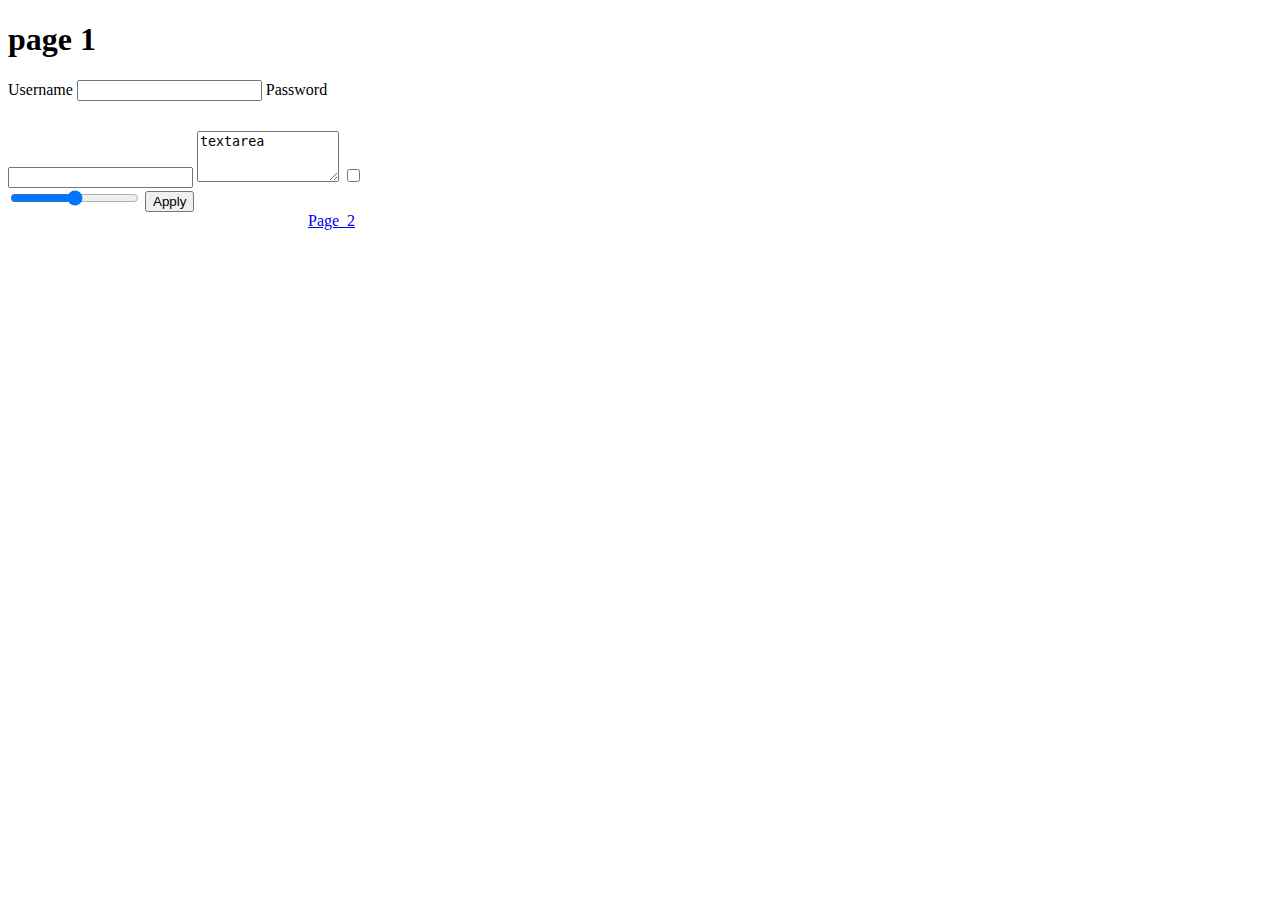
<file: l_3/page_1.html>
<!DOCTYPE html>
<html lang="en">
<head>
    <meta charset="utf-8">
    <meta name="viewport" content="width=device-width, initial-scale=1">
    <title>document_1</title>
    <link href="https://cdn.jsdelivr.net/npm/bootstrap@5.3.0/dist/css/bootstrap.min.css" rel="stylesheet" integrity="sha384-9ndCyUaIbzAi2FUVXJi0CjmCapSmO7SnpJef0486qhLnuZ2cdeRhO02iuK6FUUVM" crossorigin="anonymous">
    <link rel="stylesheet" href="style.css">
</head>
<body>
    <h1 class="display-1">page 1</h1>
    <div class="container" style="max-width: 400px;">
    
    <form action="">
        <label for="username">Username</label>
        <input id="username" class="form-control form-control-lg" type="text">
        <label for="">Password</label>
        <input class="form-control form-control-sm" type="password">
        <textarea class="ta"  cols="15" rows="3">textarea</textarea>
        <input class="form-check-input" type="checkbox">
        <input class="form-range" type="range">
        <input class="btn btn-warning" type="button" value="Apply">
    </form>
    <a class="a1" href="page_2.html">Page_2</a>
    </div>
</body>
</html>
</file>
<file: l_3/style.css>
.ta {
    margin-top: 30px;
}
.a1 {
    margin-left: 300px;
}
</file>
